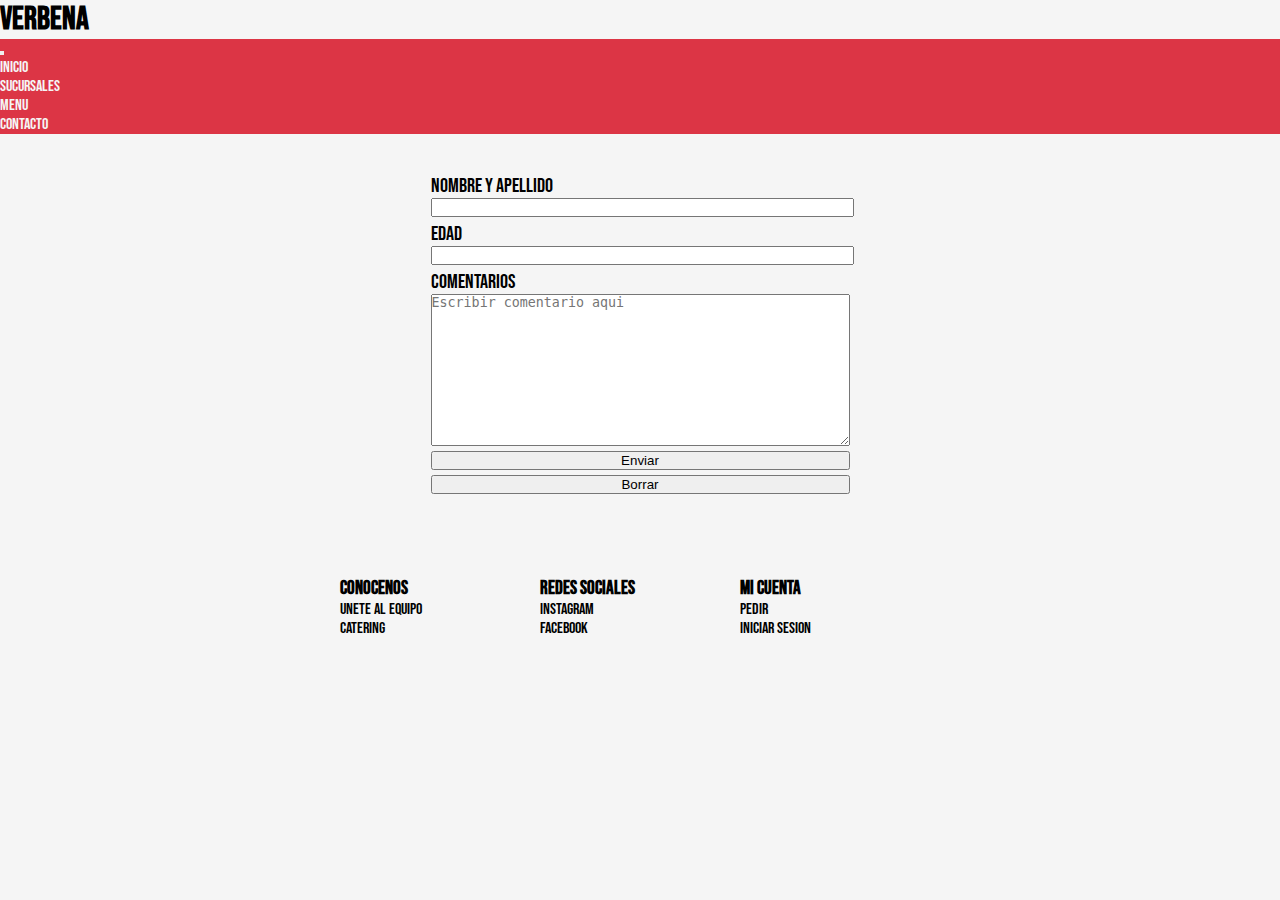
<file: Secciones/contacto.html>
<!DOCTYPE html>
<html lang="en">
<head>
    <meta charset="UTF-8">
    <meta http-equiv="X-UA-Compatible" content="IE=edge">
    <meta name="viewport" content="width=device-width, initial-scale=1.0">
    <link href="https://cdn.jsdelivr.net/npm/bootstrap@5.1.3/dist/css/bootstrap.min.css" rel="stylesheet"
        integrity="sha384-1BmE4kWBq78iYhFldvKuhfTAU6auU8tT94WrHftjDbrCEXSU1oBoqyl2QvZ6jIW3" crossorigin="anonymous">
    <link rel="stylesheet" href="../estilos/style.css">
    <meta name="description" content="Formulario de contacto">
    <title>Formulario de Contacto</title>
</head>
<body>

    <header>
        <div class="container-fluid">
            <h1 class="text-center fw-bold display-2">Ver<span class="text-danger">bena</span></h1>
        </div>
    </header>

    <nav class="navbar navbar-expand-lg navbar-light Fondo-nav">
        <div class="container-fluid">
            <button class="navbar-toggler" type="button" data-bs-toggle="collapse" data-bs-target="#navbarNav"
                aria-controls="navbarNav" aria-expanded="false" aria-label="Toggle navigation">
                <span class="navbar-toggler-icon"></span>
            </button>
            <div class="collapse navbar-collapse justify-content-center" id="navbarNav">
                <ul class="navbar-nav">
                    <li class="nav-item">
                        <a class="nav-link active" aria-current="page" href="../index.html">Inicio</a>
                    </li>
                    <li class="nav-item">
                        <a class="nav-link" href="./sucursales.html">Sucursales</a>
                    </li>
                    <li class="nav-item">
                        <a class="nav-link" href="./menu.html">Menu</a>
                    </li>
                    <li class="nav-item">
                        <a class="nav-link" href="./contacto.html">Contacto</a>
                    </li>
                </ul>
            </div>
        </div>
    </nav>

    <section>
        <div class="contacto">
            <form>
                <label for="nombre_apellido">Nombre y Apellido</label>
                <br>
                <input type="text" name="nombre_apellido">
                <br>
                <label for="edad">Edad</label>
                <br>
                <input type="number" name="edad" min="18">
                <br>
                <label for="comentario">Comentarios</label>
                <br>
                <textarea type="text" name="comentario" rows="10" cols="50"
                    placeholder="Escribir comentario aqui"></textarea>
                <br>
                <input type="submit" value="Enviar">
                <input type="reset" value="Borrar">
            </form>
        </div>
    </section>

    <footer class="footer-main">
        <div class="box-info">
            <h3>Conocenos</h3>
            <a href="">Unete al Equipo</a>
            <a href="">Catering</a>
        </div>
        <div class="box-info">
            <h3>Redes Sociales</h3>
            <a href="">Instagram</a>
            <a href="">Facebook</a>
        </div>
        <div class="box-info">
            <h3>Mi cuenta</h3>
            <a href="">Pedir</a>
            <a href="">Iniciar sesion</a>
        </div>
    </footer>

    <script src="https://cdn.jsdelivr.net/npm/bootstrap@5.1.3/dist/js/bootstrap.bundle.min.js"
        integrity="sha384-ka7Sk0Gln4gmtz2MlQnikT1wXgYsOg+OMhuP+IlRH9sENBO0LRn5q+8nbTov4+1p"
        crossorigin="anonymous"></script>
</body>
</html>
</file>
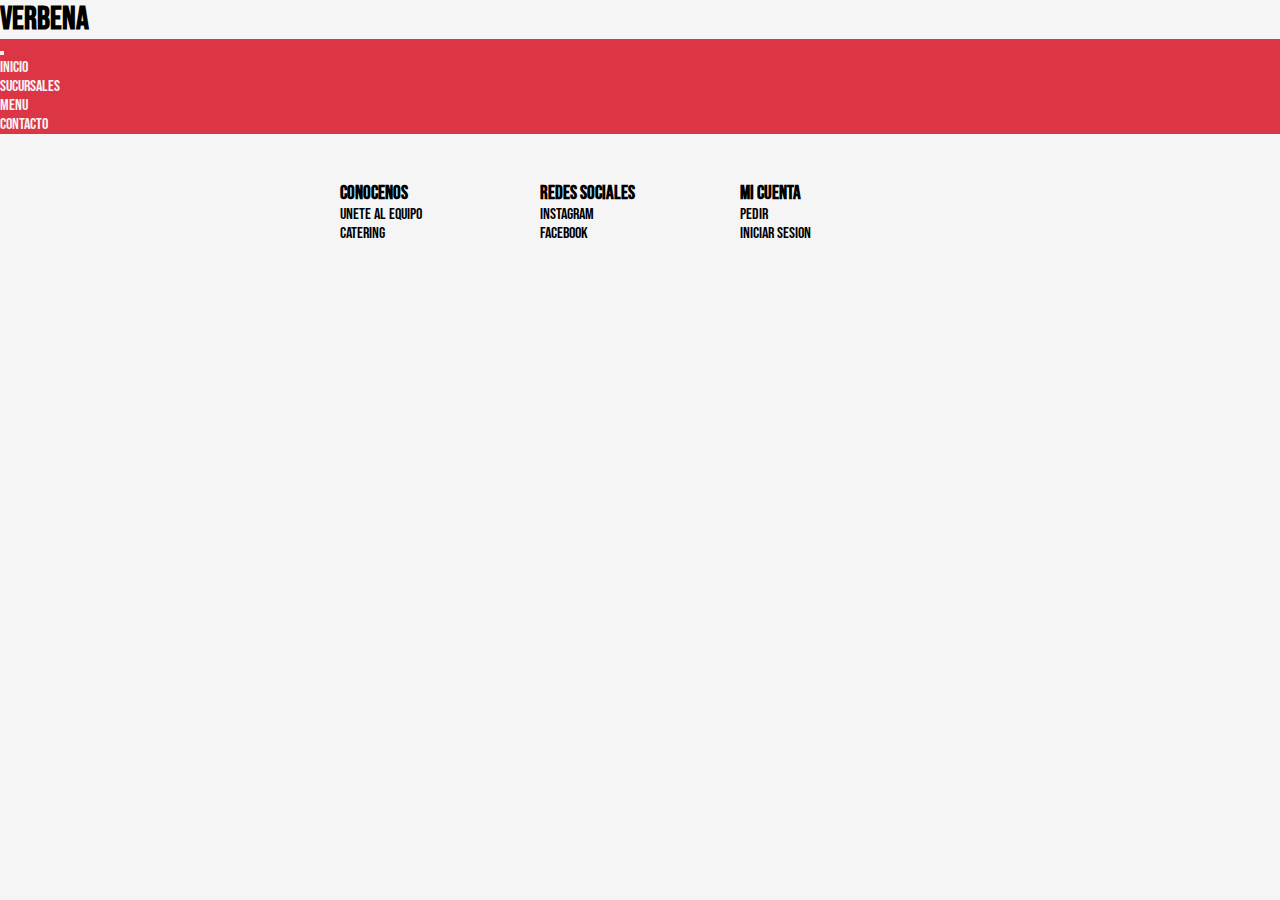
<file: Secciones/menu.html>
<!DOCTYPE html>
<html lang="en">

<head>
    <meta charset="UTF-8">
    <meta http-equiv="X-UA-Compatible" content="IE=edge">
    <meta name="viewport" content="width=device-width, initial-scale=1.0">
    <link href="https://cdn.jsdelivr.net/npm/bootstrap@5.1.3/dist/css/bootstrap.min.css" rel="stylesheet"
        integrity="sha384-1BmE4kWBq78iYhFldvKuhfTAU6auU8tT94WrHftjDbrCEXSU1oBoqyl2QvZ6jIW3" crossorigin="anonymous">
    <link rel="stylesheet" href="../estilos/style.css">
    <meta name="description" content="Menu con todas las opciones en el Restaurante">
    <title>Menu Verbena</title>
</head>
<body>

    <header>
        <div class="container-fluid">
            <h1 class="text-center fw-bold display-2">Ver<span class="text-danger">bena</span></h1>
        </div>
    </header>

    <nav class="navbar navbar-expand-lg navbar-light Fondo-nav">
        <div class="container-fluid">
            <button class="navbar-toggler" type="button" data-bs-toggle="collapse" data-bs-target="#navbarNav"
                aria-controls="navbarNav" aria-expanded="false" aria-label="Toggle navigation">
                <span class="navbar-toggler-icon"></span>
            </button>
            <div class="collapse navbar-collapse justify-content-center" id="navbarNav">
                <ul class="navbar-nav">
                    <li class="nav-item">
                        <a class="nav-link active" aria-current="page" href="../index.html">Inicio</a>
                    </li>
                    <li class="nav-item">
                        <a class="nav-link" href="./sucursales.html">Sucursales</a>
                    </li>
                    <li class="nav-item">
                        <a class="nav-link" href="./menu.html">Menu</a>
                    </li>
                    <li class="nav-item">
                        <a class="nav-link" href="./contacto.html">Contacto</a>
                    </li>
                </ul>
            </div>
        </div>
    </nav>
    <footer class="footer-main">
        <div class="box-info">
            <h3>Conocenos</h3>
            <a href="">Unete al Equipo</a>
            <a href="">Catering</a>
        </div>
        <div class="box-info">
            <h3>Redes Sociales</h3>
            <a href="">Instagram</a>
            <a href="">Facebook</a>
        </div>
        <div class="box-info">
            <h3>Mi cuenta</h3>
            <a href="">Pedir</a>
            <a href="">Iniciar sesion</a>
        </div>
    </footer>

    <script src="https://cdn.jsdelivr.net/npm/bootstrap@5.1.3/dist/js/bootstrap.bundle.min.js"
        integrity="sha384-ka7Sk0Gln4gmtz2MlQnikT1wXgYsOg+OMhuP+IlRH9sENBO0LRn5q+8nbTov4+1p"
        crossorigin="anonymous"></script>

</body>
</html>
</file>
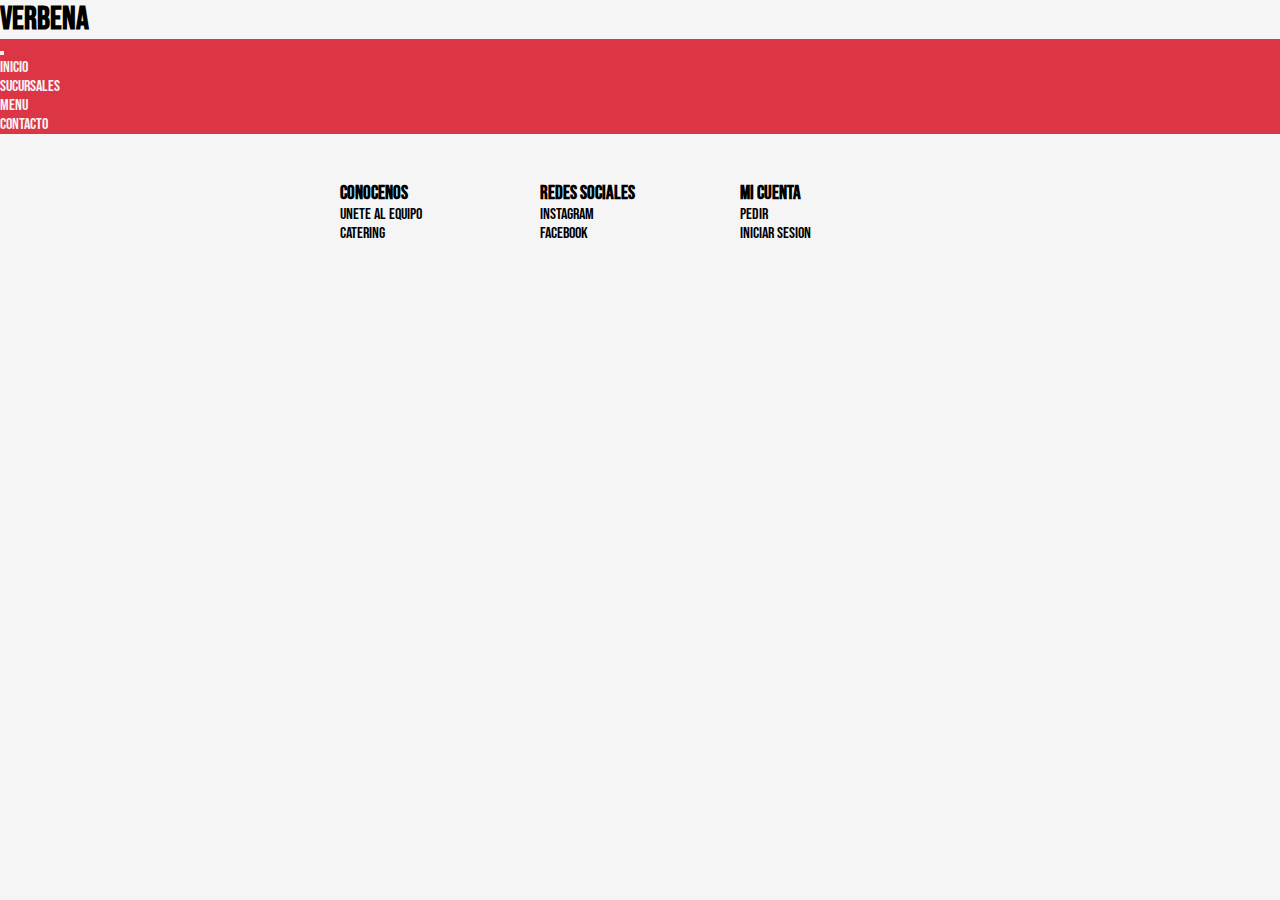
<file: Secciones/sucursales.html>
<!DOCTYPE html>
<html lang="en">

<head>
    <meta charset="UTF-8">
    <meta http-equiv="X-UA-Compatible" content="IE=edge">
    <meta name="viewport" content="width=device-width, initial-scale=1.0">
    <link href="https://cdn.jsdelivr.net/npm/bootstrap@5.1.3/dist/css/bootstrap.min.css" rel="stylesheet"
        integrity="sha384-1BmE4kWBq78iYhFldvKuhfTAU6auU8tT94WrHftjDbrCEXSU1oBoqyl2QvZ6jIW3" crossorigin="anonymous">
    <link rel="stylesheet" href="../estilos/style.css">
    <meta name="description" content="Sucursales del Restaurante">
    <title>Sucursales Verbena</title>
</head>
<body>

    <header>
        <div class="container-fluid">
            <h1 class="text-center fw-bold display-2">Ver<span class="text-danger">bena</span></h1>
        </div>
    </header>

    <nav class="navbar navbar-expand-lg navbar-light Fondo-nav">
        <div class="container-fluid">
            <button class="navbar-toggler" type="button" data-bs-toggle="collapse" data-bs-target="#navbarNav"
                aria-controls="navbarNav" aria-expanded="false" aria-label="Toggle navigation">
                <span class="navbar-toggler-icon"></span>
            </button>
            <div class="collapse navbar-collapse justify-content-center" id="navbarNav">
                <ul class="navbar-nav">
                    <li class="nav-item">
                        <a class="nav-link active" aria-current="page" href="../index.html">Inicio</a>
                    </li>
                    <li class="nav-item">
                        <a class="nav-link" href="./sucursales.html">Sucursales</a>
                    </li>
                    <li class="nav-item">
                        <a class="nav-link" href="./menu.html">Menu</a>
                    </li>
                    <li class="nav-item">
                        <a class="nav-link" href="./contacto.html">Contacto</a>
                    </li>
                </ul>
            </div>
        </div>
    </nav>
    <footer class="footer-main">
        <div class="box-info">
            <h3>Conocenos</h3>
            <a href="">Unete al Equipo</a>
            <a href="">Catering</a>
        </div>
        <div class="box-info">
            <h3>Redes Sociales</h3>
            <a href="">Instagram</a>
            <a href="">Facebook</a>
        </div>
        <div class="box-info">
            <h3>Mi cuenta</h3>
            <a href="">Pedir</a>
            <a href="">Iniciar sesion</a>
        </div>
    </footer>

    <script src="https://cdn.jsdelivr.net/npm/bootstrap@5.1.3/dist/js/bootstrap.bundle.min.js"
        integrity="sha384-ka7Sk0Gln4gmtz2MlQnikT1wXgYsOg+OMhuP+IlRH9sENBO0LRn5q+8nbTov4+1p"
        crossorigin="anonymous"></script>

</body>
</html>
</file>
<file: estilos/style.css>
@import url("https://fonts.googleapis.com/css2?family=Bebas+Neue&display=swap");
* {
  padding: 0;
  margin: 0;
}

body {
  font-family: "Bebas Neue", cursive;
  background-color: whitesmoke;
  min-height: 100vh;
}

/* Carrusel de imagenes*/
.carousel-item {
  max-height: 30rem;
}

.container {
  justify-items: center;
  max-width: 100%;
  padding: 0%;
}

/* Carrusel de imagenes*/
.contenedor-imagen {
  width: 100%;
  height: 200px;
  background-image: url(../fotos/chefs.png);
  margin-top: 30px;
}
.contenedor-imagen p {
  padding-top: 50px;
  font-size: 3rem;
  color: white;
  position: absolute;
  text-transform: uppercase;
}
.contenedor-imagen .tl2 {
  font-size: 10px;
}

.parrafo {
  margin-top: 15px;
  padding-top: 15px;
  background-color: #dc3545;
  height: 200px;
  border: 1px solid #dc3545;
}

.contimg2 {
  width: 100%;
  height: 200px;
  background-image: url(../fotos/chefs2.png);
}
.contimg2 p {
  padding-top: 56px;
  font-size: 3rem;
  color: white;
  position: absolute;
  text-transform: uppercase;
}
.contimg2 .tl2 {
  font-size: 10px;
}

.Fondo-nav {
  background-color: #dc3545;
}

.nav-link {
  color: whitesmoke;
  text-decoration: none;
}

.box-imagen {
  display: grid;
  grid-template-columns: 1fr 1fr;
  grid-template-rows: 2fr;
}

.marco-imagen {
  border: 4px #232323 solid;
  margin: 10px;
}

.logo-img {
  width: 100px;
  height: 100px;
}

.logo {
  font-size: 30px;
  font-weight: bold;
  line-height: 80px;
}

.nav-menu {
  display: flex;
  justify-content: space-between;
  list-style: none;
}

.nav-menu-item {
  font-size: 18px;
  line-height: 80px;
  text-transform: uppercase;
  margin: 0px 10px;
}

/*Declaro Areas*/
header {
  grid-area: header;
}

nav {
  grid-area: nav;
}

.container {
  grid-area: imag-cont;
}

.container-texto {
  grid-area: cont-texto;
}

footer {
  grid-area: footer;
}

/*Acomodo areas*/
.grilla {
  background-color: rgb(219, 84, 97);
  margin-bottom: 1.5em;
  display: grid;
  gap: 0px;
  grid-template-areas: "header" "nav" "imag-cont" "cont-texto" "footer";
}

.galeria-contenido {
  display: grid;
  grid-template-columns: 1fr 1fr;
  grid-template-rows: 1fr;
  justify-items: center;
}

.footer-main {
  display: grid;
  padding-top: 3rem;
  width: 100%;
  height: 200px;
  grid-template-columns: repeat(3, 200px);
  grid-template-rows: repeat(3, 150px);
  justify-content: center;
  color: black;
}
.footer-main .box-info a {
  color: black;
  text-decoration: none;
}

.box-redes {
  display: flex;
  flex-direction: row;
}

.redes {
  width: 50px;
  height: 50px;
}

section {
  display: flex;
  justify-content: center;
  padding-top: 10px;
}

.contacto {
  display: flex;
  justify-content: center;
  width: 500px;
  height: 100%;
  padding: 30px;
}
.contacto label {
  font-size: 20px;
  text-transform: uppercase;
}
.contacto input {
  width: 100%;
  margin-bottom: 5px;
}

.box-info {
  display: flex;
  flex-direction: column;
}

@media (min-width: 768px) {
  .grilla {
    margin-bottom: 1.5em;
    grid-template-areas: "nav" "galeria" "footer";
  }
  .galeria-contenido {
    padding: 1em;
    grid-template-columns: 1fr;
    grid-template-rows: 1fr;
    height: auto;
    margin: 0;
  }
  nav-ul {
    font-display: flex;
    justify-content: space-between;
  }
  .box-imagen {
    grid-template-columns: 1fr;
    gap: 10;
    padding: 1.5em;
  }
  footer {
    margin-top: 0%;
  }
  .redes {
    border: 0px solid #232323;
  }
}
@media (min-width: 1024px) {
  .box-imagen {
    grid-template-columns: 1fr 1fr;
    justify-content: center;
    gap: 10;
    padding: 1.5em;
  }
}/*# sourceMappingURL=style.css.map */
</file>
